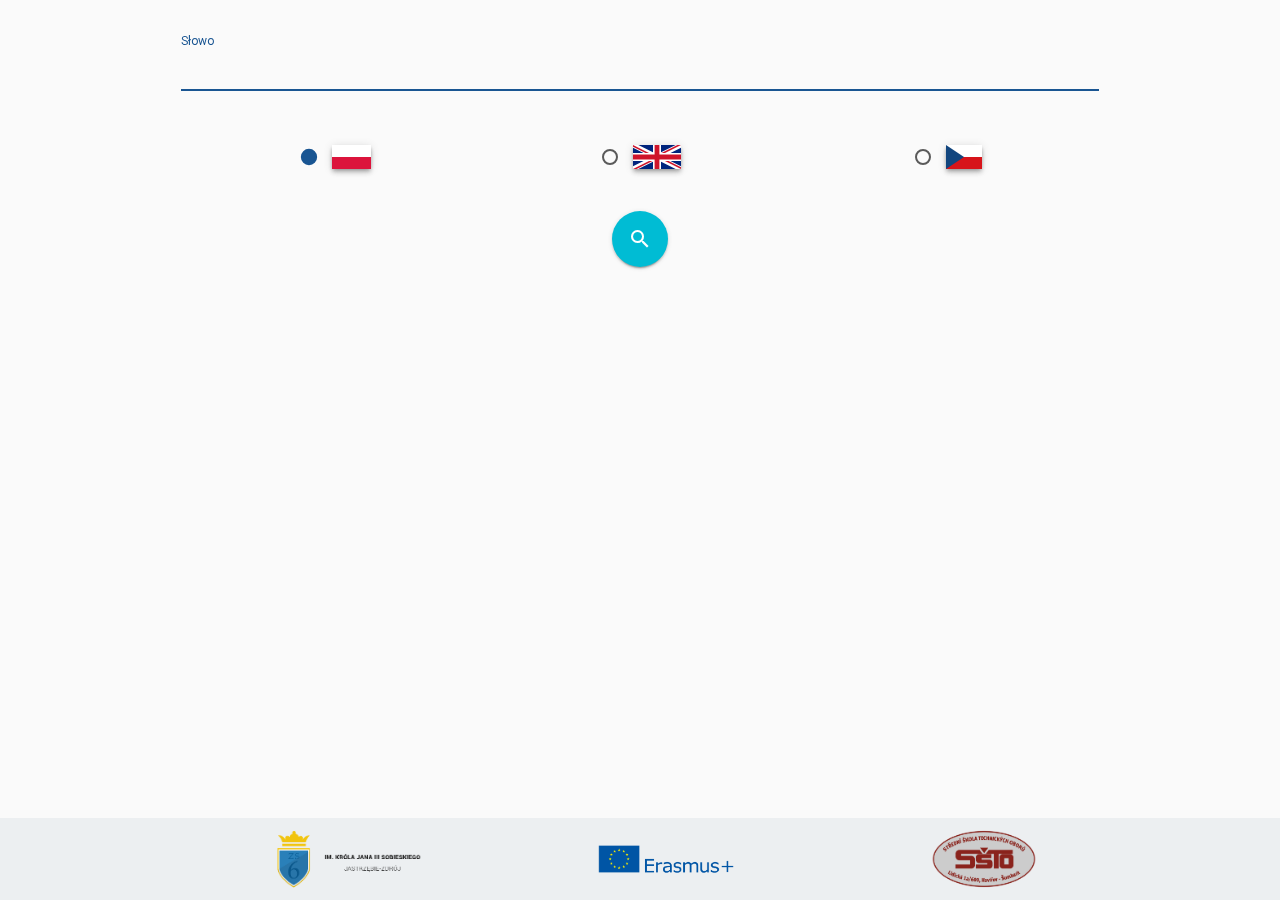
<file: index.html>
<!doctype html>
<html>
    <head>
        <meta charset="utf-8" />
        <link href="https://fonts.googleapis.com/icon?family=Material+Icons" rel="stylesheet">
        <link rel="stylesheet" href="assets/css/materialize.min.css">
        <link rel="stylesheet" href="assets/css/cards.css">
        <script src="https://ajax.googleapis.com/ajax/libs/jquery/3.1.1/jquery.min.js"></script>
        <script src="assets/js/materialize.min.js"></script>
        <script src="assets/js/waves.js"></script>
        <script src="assets/js/wordFinder.js"></script>

        <style>

        body {
          display: flex;
          min-height: 100vh;
          flex-direction: column;
          min-width: 320px;
        }

        main {
          flex: 1 0 auto;
        }

        footer {
            z-index: -1;
        }

        footer img {
            max-width: 150px;
            display: block;
            margin: 0 auto;
        }

     
        </style>
    </head>
    <body class="grey lighten-5">
        <div class="container" style="margin-top: 2em;">
            <div class="row">
              <div class="input-field">
                  <input type="text" id="inputElement" class="col s12" autofocus />
                  <label id="inputElementLabel" for="inputElement">Słowo</label>
              </div>
            </div>
            <div class="row">
                <p class="col s4 center-align"  onclick="setSearchPlaceholder('Słowo');">
                    <input type="radio" id="pl" name="lang" value="PL" checked/>
                    <label for="pl"><img src="img/pl_flag.svg" class="z-depth-2 valign" style="height: 24px;" alt="polish"/></label>
                </p>

                <p class="col s4 center-align" onclick="setSearchPlaceholder('Word')";>
                    <input type="radio" id="en" name="lang" value="EN" />
                    <label for="en"><img src="img/eng_flag.svg" class="z-depth-2 valign" style="height: 24px;" alt="english"/></label>
                </p>
                <p class="col s4 center-align" onclick="setSearchPlaceholder('Slovo');">
                    <input type="radio" id="cz" name="lang" value="CZ" />
                    <label for="cz"><img src="img/cz_flag.svg" class="z-depth-2 valign" style="height: 24px;" alt="czech"/></label>
                </p>
            </div>
            <div class="row">
                <div class="col s12 center-align">
                    <button class="btn-floating btn-large cyan waves-effect center-align" id="triggerButton">
                        <i class="material-icons">search</i>
                    </button>
                </div>
            </div>
            <div class="row">
                <span id="resultElement"></span>
            </div>
            <div id="list" class="row"></div>
        </div>

        <footer class="page-footer blue-grey lighten-5"  style="position: fixed; bottom: 0; left:0; right: 0; padding: 0px">
          <div class="container">


            <div class="row valign-wrapper" style="margin-bottom: 0">

                  <a href="http://zs6sobieski.pl/" class="col s3"><img src="assets/zs6_logo.png" style="width: 100%;"/></a>
                  <a href="https://www.google.pl/search?q=erasmus" class="col s4"><img src="assets/erasmus_logo.png"  style="width: 100%;"/></a>
                  <a href="http://www.ssto-havirov.cz/" class="col s3"><img src="assets/ssto_logo.png"  style="width: 100%;"/></a>
            </div>

          </div>
        </footer>
        <script>
        let wordFinder;
        fetch("assets/db.json")
            .then(function(response) {
                return response.json();
            })
            .then(function(data) {
                let inputElement = document.getElementById('inputElement');
                let langCollection = document.querySelectorAll('input[name="lang"]');
                let list = document.getElementById('list');
                let resultElement = document.getElementById('resultElement');
                let triggerButton = document.getElementById('triggerButton');

                wordFinder = new WordFinder(langCollection, inputElement, resultElement, data, list);
                triggerButton.onclick = function(e) { wordFinder.renderMatch() };

                /*
                TODO:
                    Admin panel
                    Edycja
                    Dodawanie
                    Usuwanie
                */
            })
            .catch(console.error);

            $("#inputElement").on('keyup', function (e) {
                if (e.keyCode == 13) {
                    $("#triggerButton").trigger("click");
                    Waves.ripple("#triggerButton");
                }
            });

          function setSearchPlaceholder(text) {
            document.getElementById("inputElementLabel").innerHTML = text;
          }
        </script>
    </body>
</html>
</file>
<file: assets/css/cards.css>
.card img {
    margin: 0 auto;
}
</file>
